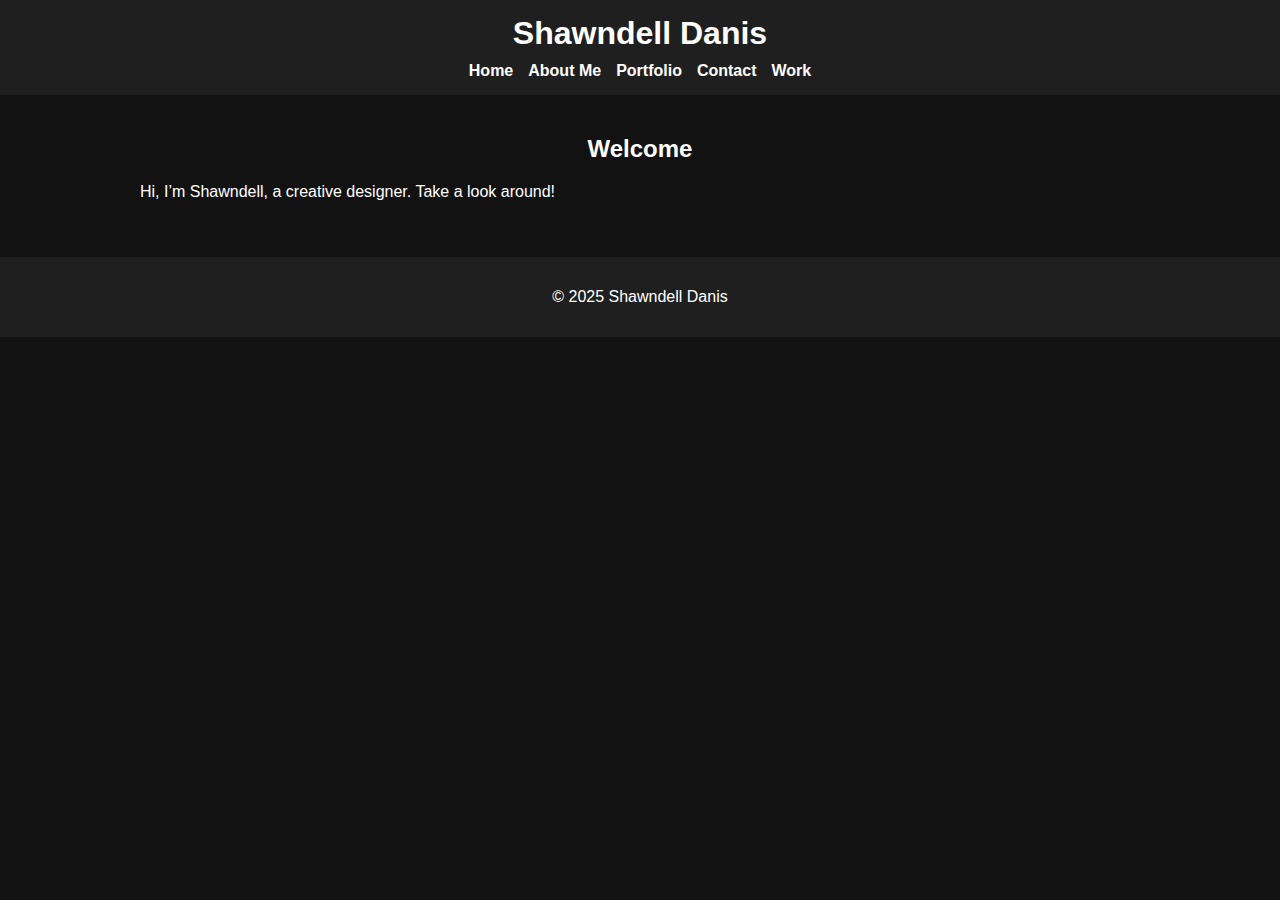
<file: index.html>
<!DOCTYPE html>
<html lang="en">
<head>
  <meta charset="UTF-8" />
  <meta name="viewport" content="width=device-width, initial-scale=1.0" />
  <meta name="author" content="Shawndell Danis" />
  <title>Home - Shawndell Danis Portfolio</title>
  <link rel="stylesheet" href="style.css" />
</head>
<body>
  <header>
    <h1>Shawndell Danis</h1>
   <!-- this is a nav bar -->
    <nav>
      <ul class="navbar">
        <li><a href="index.html">Home</a></li>
        <li><a href="about.html">About Me</a></li>
        <li><a href="portfolio.html">Portfolio</a></li>
        <li><a href="contact.html">Contact</a></li>
        <li><a href="work.html">Work</a></li>
      </ul>
    </nav>
  </header>

  <main>
    <section>
      <h2>Welcome</h2>
      <p>Hi, I’m Shawndell, a creative designer. Take a look around!</p>
    </section>
  </main>

  <footer>
    <p>&copy; 2025 Shawndell Danis</p>
  </footer>
</body>
</html>
</file>
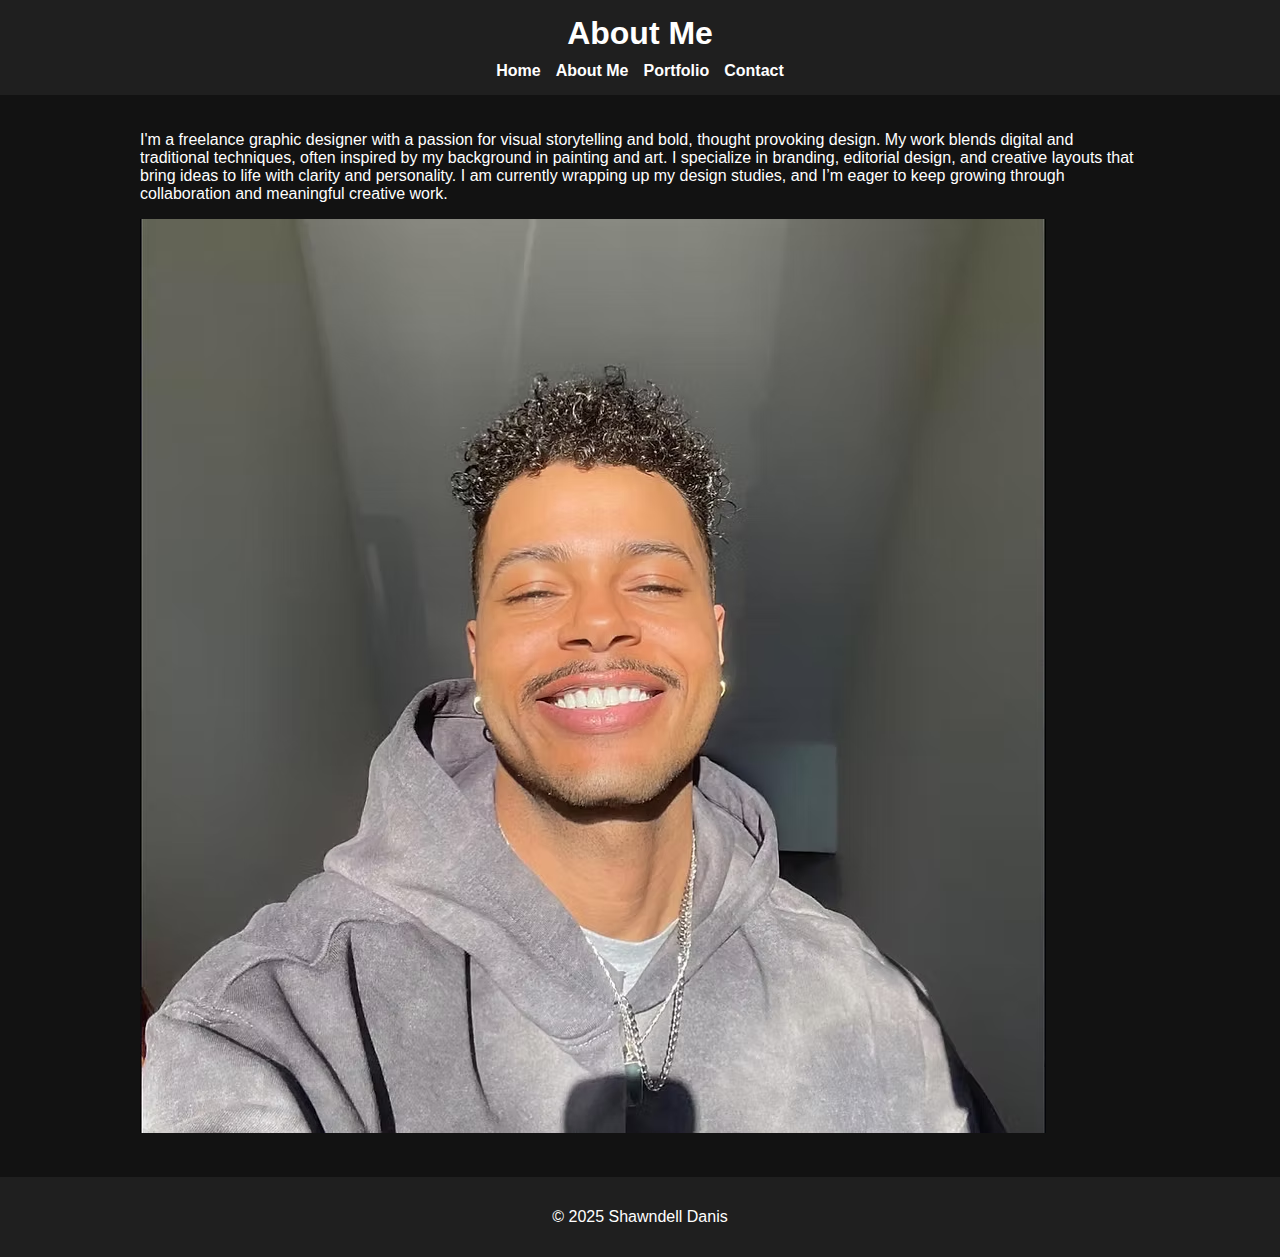
<file: about.html>
<!DOCTYPE html>
<html lang="en">
<head>
  <meta charset="UTF-8" />
  <meta name="viewport" content="width=device-width, initial-scale=1.0" />
  <meta name="author" content="Shawndell Danis" />
  <title>About - Shawndell Danis</title>
  <link rel="stylesheet" href="style.css" />
</head>
<body>
  <header>
    <h1>About Me</h1>
    <nav>
      <ul class="navbar">
        <li><a href="index.html">Home</a></li>
        <li><a href="about.html">About Me</a></li>
        <li><a href="portfolio.html">Portfolio</a></li>
        <li><a href="contact.html">Contact</a></li>
      </ul>
    </nav>
  </header>

  <main>
    <section>
      <p>I'm a freelance graphic designer with a passion for visual storytelling and bold, thought provoking design. My work blends digital and traditional techniques, often inspired by my background in painting and art. I specialize in branding, editorial design, and creative layouts that bring ideas to life with clarity and personality. I am currently wrapping up my design studies, and I’m eager to keep growing through collaboration and meaningful creative work.</p>
     <img src="Images/IMG_0977.avif" alt="Self Portrait">
    </section>
  </main>

  <footer>
    <p>&copy; 2025 Shawndell Danis</p>
  </footer>
</body>
</html>
</file>
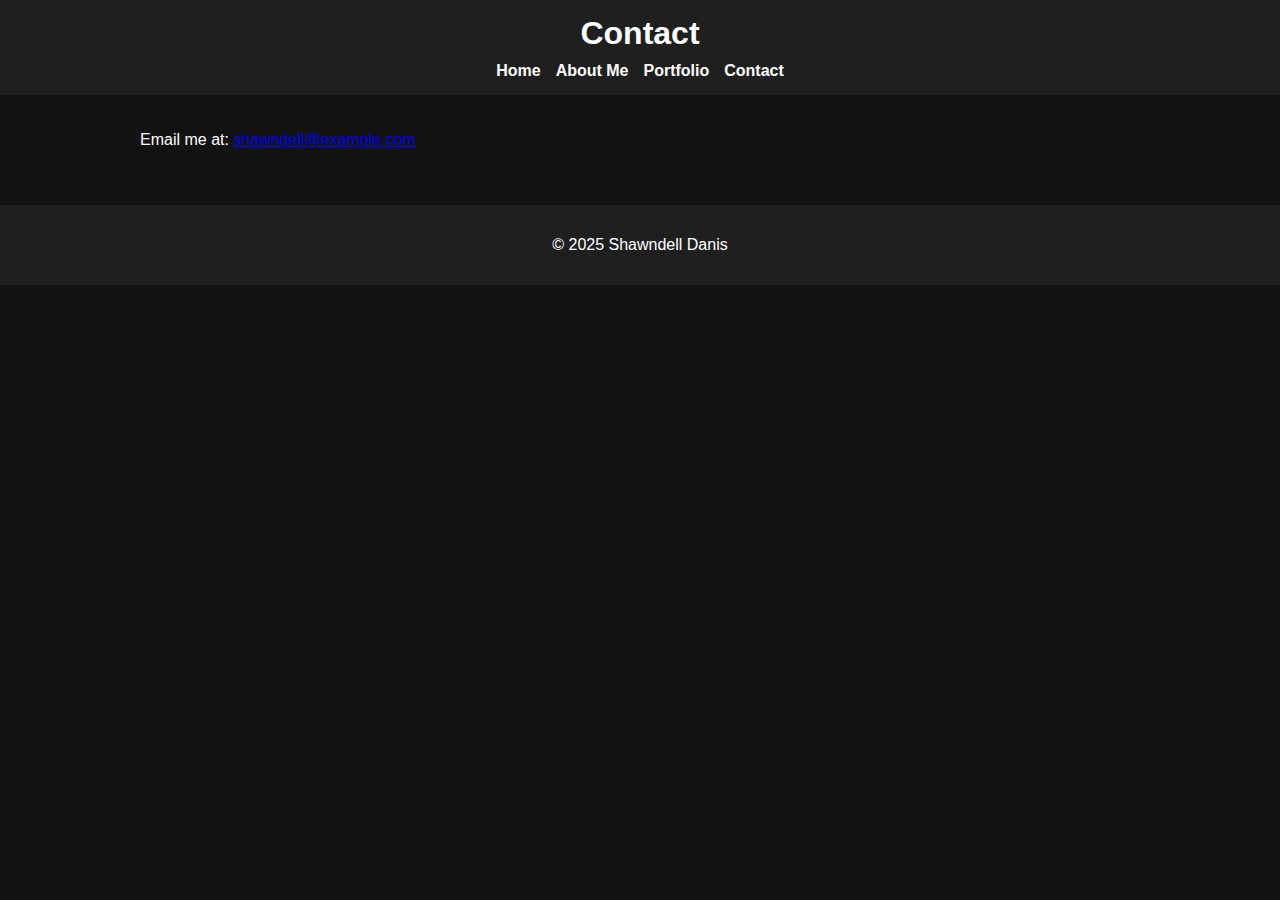
<file: contact.html>
<!DOCTYPE html>
<html lang="en">
<head>
  <meta charset="UTF-8" />
  <meta name="viewport" content="width=device-width, initial-scale=1.0" />
  <meta name="author" content="Shawndell Danis" />
  <title>Contact - Shawndell Danis</title>
  <link rel="stylesheet" href="style.css" />
</head>
<body>
  <header>
    <h1>Contact</h1>
    <nav>
      <ul class="navbar">
        <li><a href="index.html">Home</a></li>
        <li><a href="about.html">About Me</a></li>
        <li><a href="portfolio.html">Portfolio</a></li>
        <li><a href="contact.html">Contact</a></li>
      </ul>
    </nav>
  </header>

  <main>
    <section>
      <p>Email me at: <a href="mailto:shawndell@example.com">shawndell@example.com</a></p>
    </section>
  </main>

  <footer>
    <p>&copy; 2025 Shawndell Danis</p>
  </footer>
</body>
</html>
</file>
<file: style.css>
/* ===== General Reset ===== */
body {
    font-family: Arial, sans-serif;
    margin: 0;
    padding: 0;
    background-color: #121212;
    color: white;
}

/* ===== Header ===== */
header {
    background-color: #1f1f1f;
    padding: 15px;
    text-align: center;
}

header h1 {
    margin: 0;
    font-size: 2rem;
}

/* ===== Navigation ===== */
nav ul {
    list-style: none;
    padding: 0;
    margin: 10px 0 0;
    display: flex;
    justify-content: center;
    gap: 15px;
}

nav a {
    color: white;
    text-decoration: none;
    font-weight: bold;
}

nav a:hover {
    text-decoration: underline;
}

/* ===== Main Content ===== */
main {
    padding: 20px;
    max-width: 1000px;
    margin: auto;
}

h2 {
    text-align: center;
    margin-bottom: 20px;
}

/* ===== Portfolio Grid ===== */
.portfolio-grid {
    display: grid;
    grid-template-columns: repeat(auto-fit, minmax(220px, 1fr)); /* bigger previews */
    gap: 10px; /* closer together */
    padding: 20px;
}

.portfolio-grid a {
    text-decoration: none;
    color: white;
    text-align: center;
}

.portfolio-grid img {
    width: 100%;
    max-width: 250px; /* bigger images */
    height: auto;
    border: 2px solid #ccc;
    border-radius: 5px;
    transition: transform 0.2s;
    display: block;
    margin: 0 auto;
}

.portfolio-grid img:hover {
    transform: scale(1.05);
}

/* ===== Project Images Page ===== */
.project-images {
    display: flex;
    flex-wrap: wrap;
    gap: 15px;
    padding: 20px;
    justify-content: center;
}

.project-images img {
    width: 250px;
    border: 2px solid #ccc;
    border-radius: 5px;
}

/* ===== Footer ===== */
footer {
    background-color: #1f1f1f;
    text-align: center;
    padding: 15px;
    margin-top: 20px;
}
</file>
